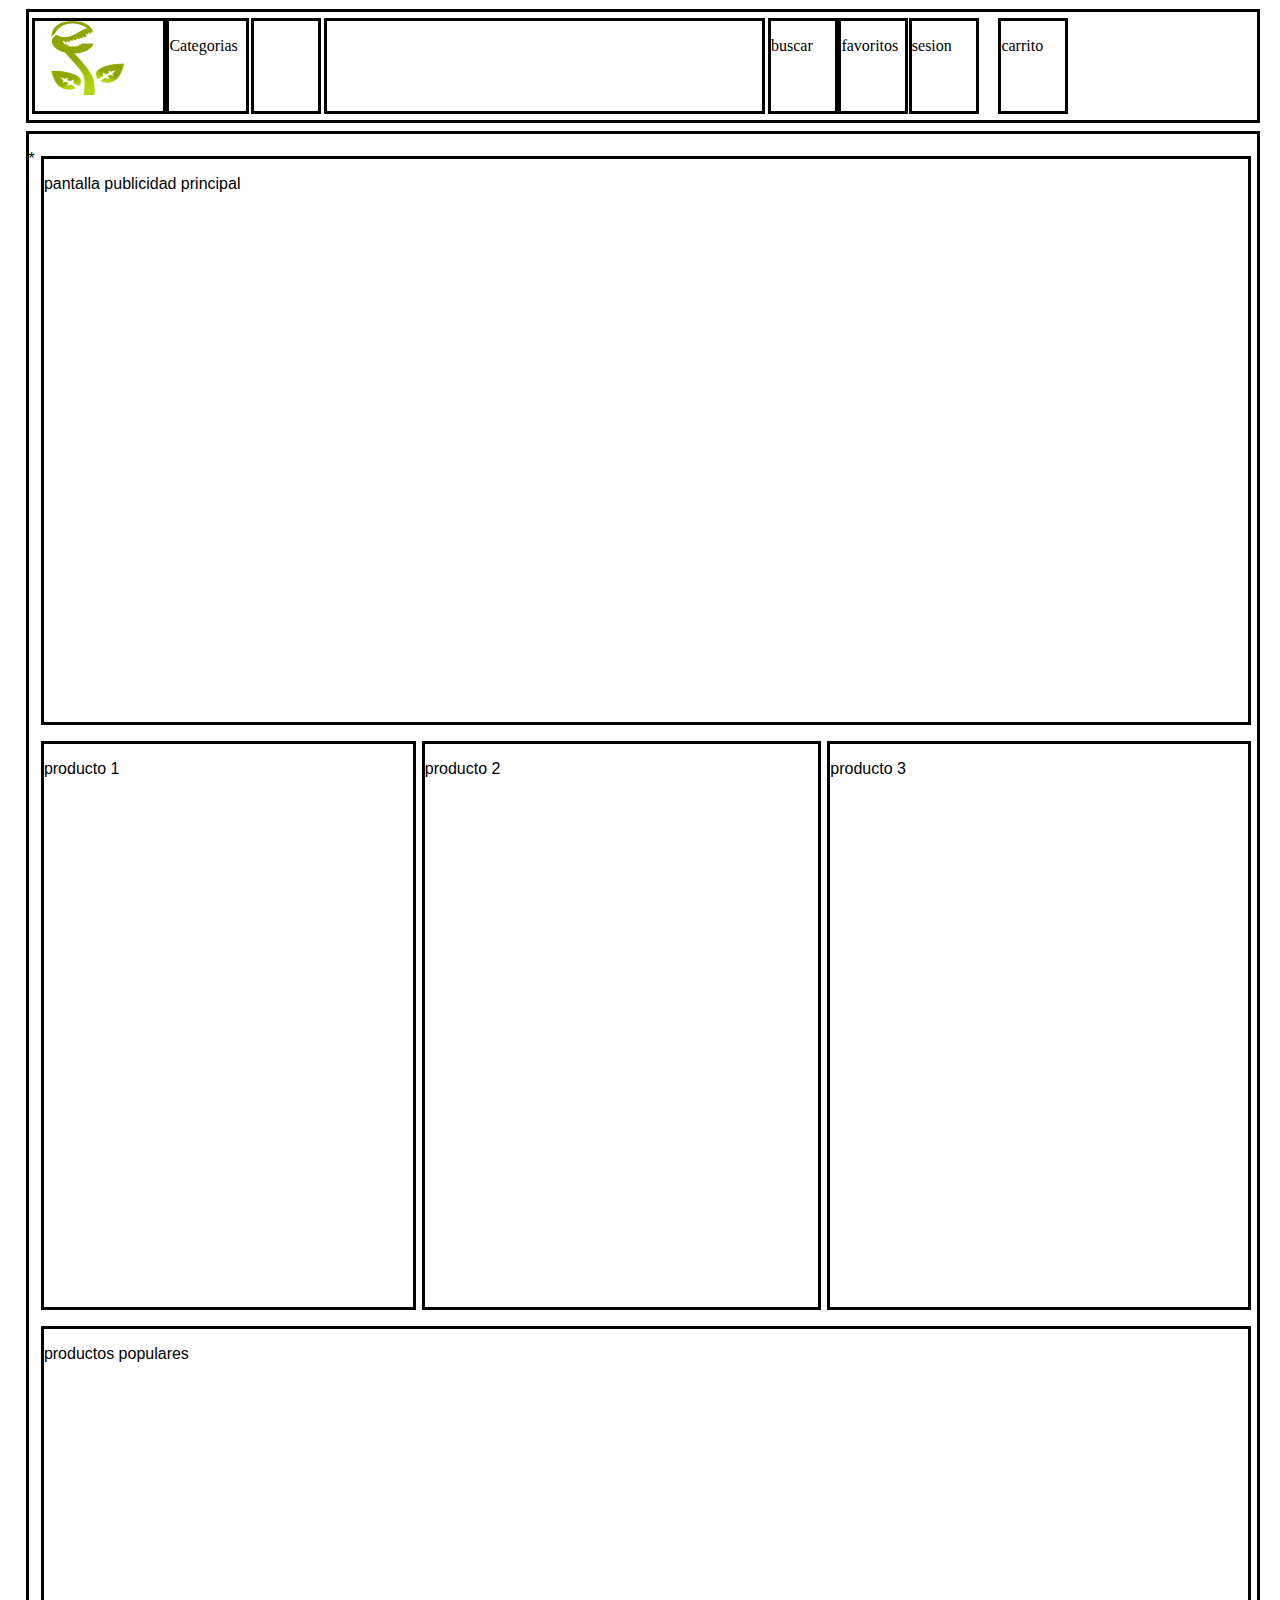
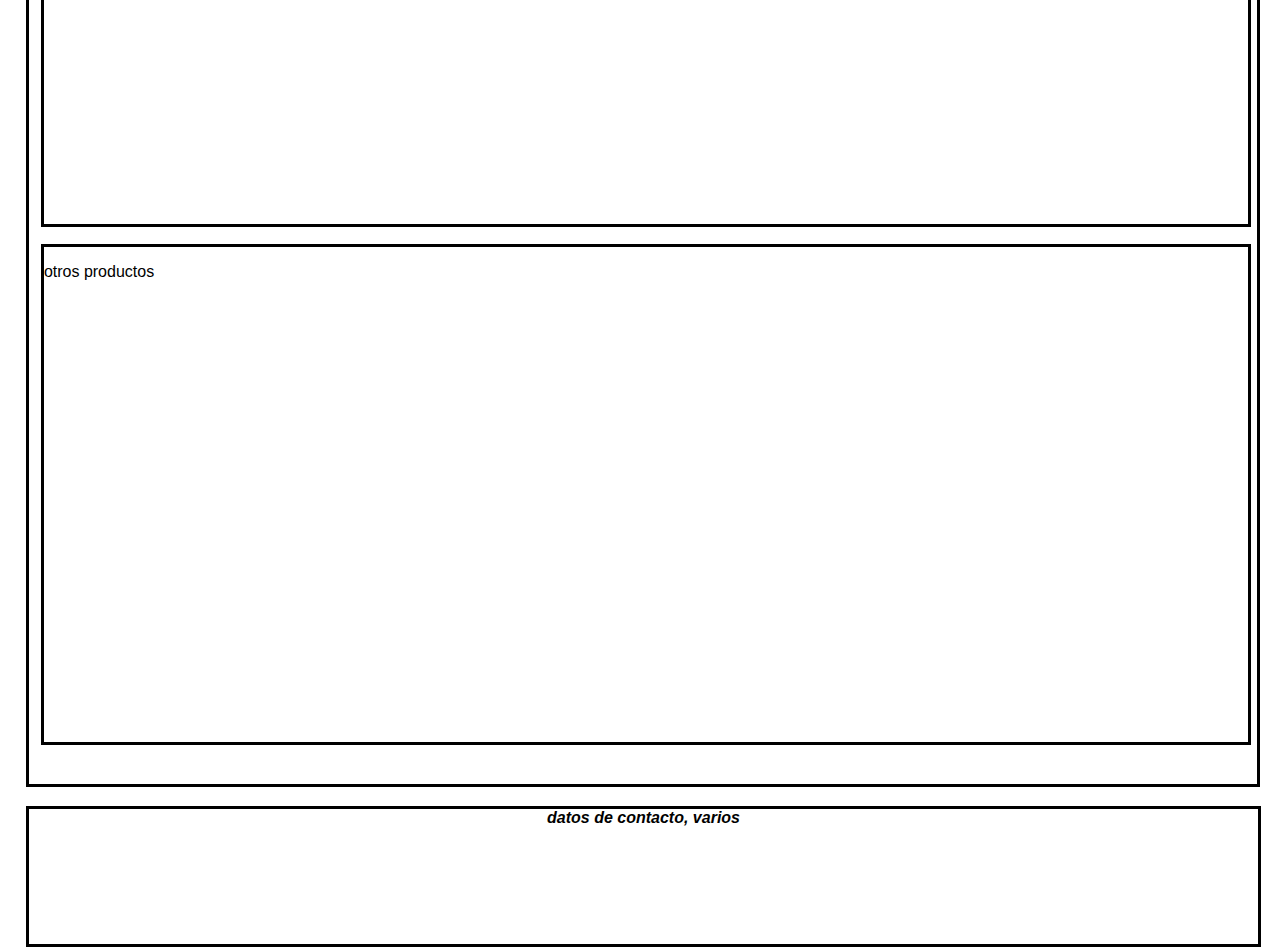
<file: Maquetacion/index.html>
<!DOCTYPE html>
<html>
<head>

	<LINK rel="stylesheet" type="text/css" href="posiciones.css">
	<LINK rel="stylesheet" type="text/css" href="imagenes.css">
	<LINK rel="stylesheet" type="text/css" href="fuentes.css">
	<LINK rel="stylesheet" type="text/css" href="listas.css">
	<LINK rel="stylesheet" type="text/css" href="enlaces.css">
	<title></title>
</head>
<body>

<div id="cabecera">
	<p> </p>
</div>

<div id="essence">
	<img src="dionaea-planta.png"  width="82%" height="82%"></img>

	
</div>


<div id="nav1">
	<p>Categorias</p>
	
</div>

<div id="nav2">
	<p></p>
	
</div>

<div id="nav3">
	<p></p>
	
</div>

<div id="busqueda">
	<p>buscar</p>
	
</div>

<div id="favoritos">
	<p>favoritos</p>
	
</div>

<div id="sesion">
	<p>sesion</p>
	
</div>

<div id="carrito">
	<p>carrito</p>
	
</div>


<div id="contenido">

<div id="texto">
	<p>*</p>
</div>

<div id="plantas">

<div id="coleccion">
	<p> pantalla publicidad principal</p>
</div>

<div id="pro1">
	<p> producto 1</p>
</div>

<div id="pro2">
	<p> producto 2</p>
</div>

<div id="pro3">
	<p> producto 3</p>
</div>

<div id="popular">
	<p> productos populares</p>
</div>

<div id="otros">
	<p> otros productos</p>
</div>



<div id="piedepagina">

<address>datos de contacto, varios</address>
</div>



</body>
</html>
</file>
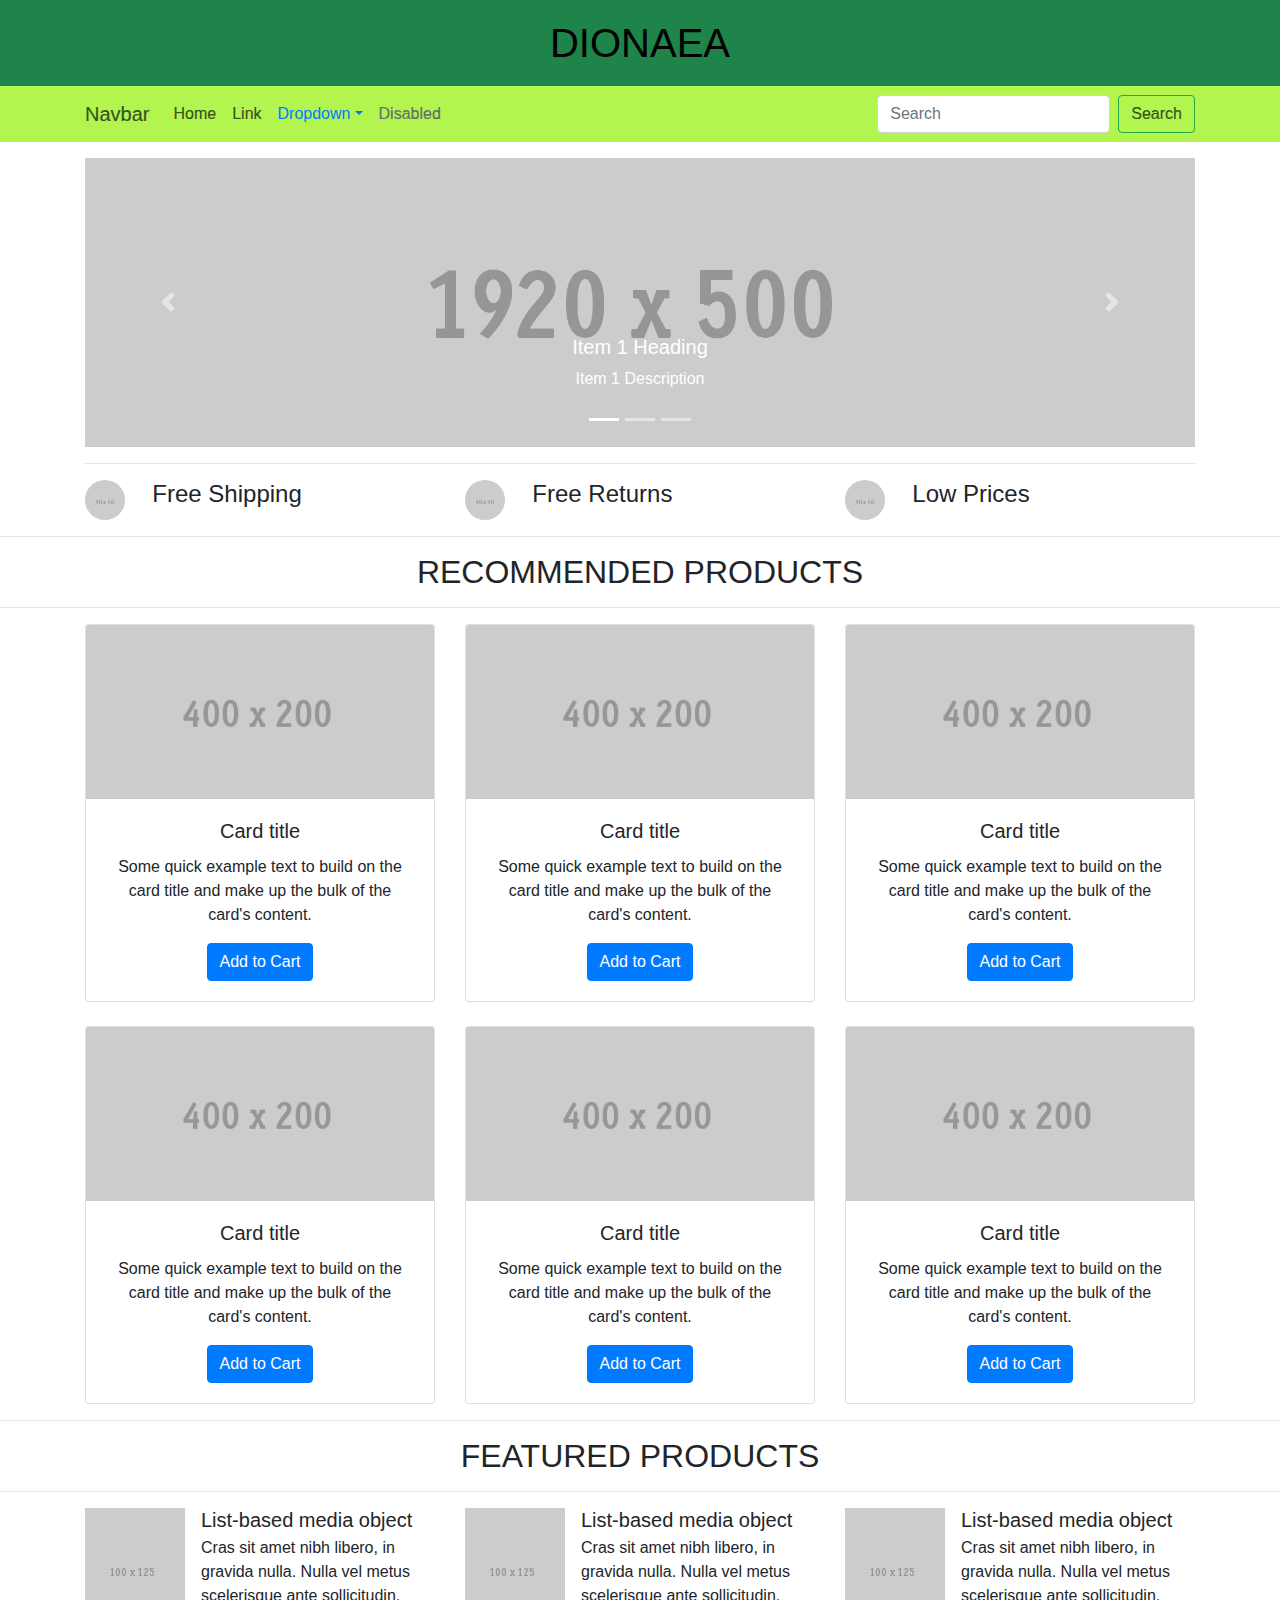
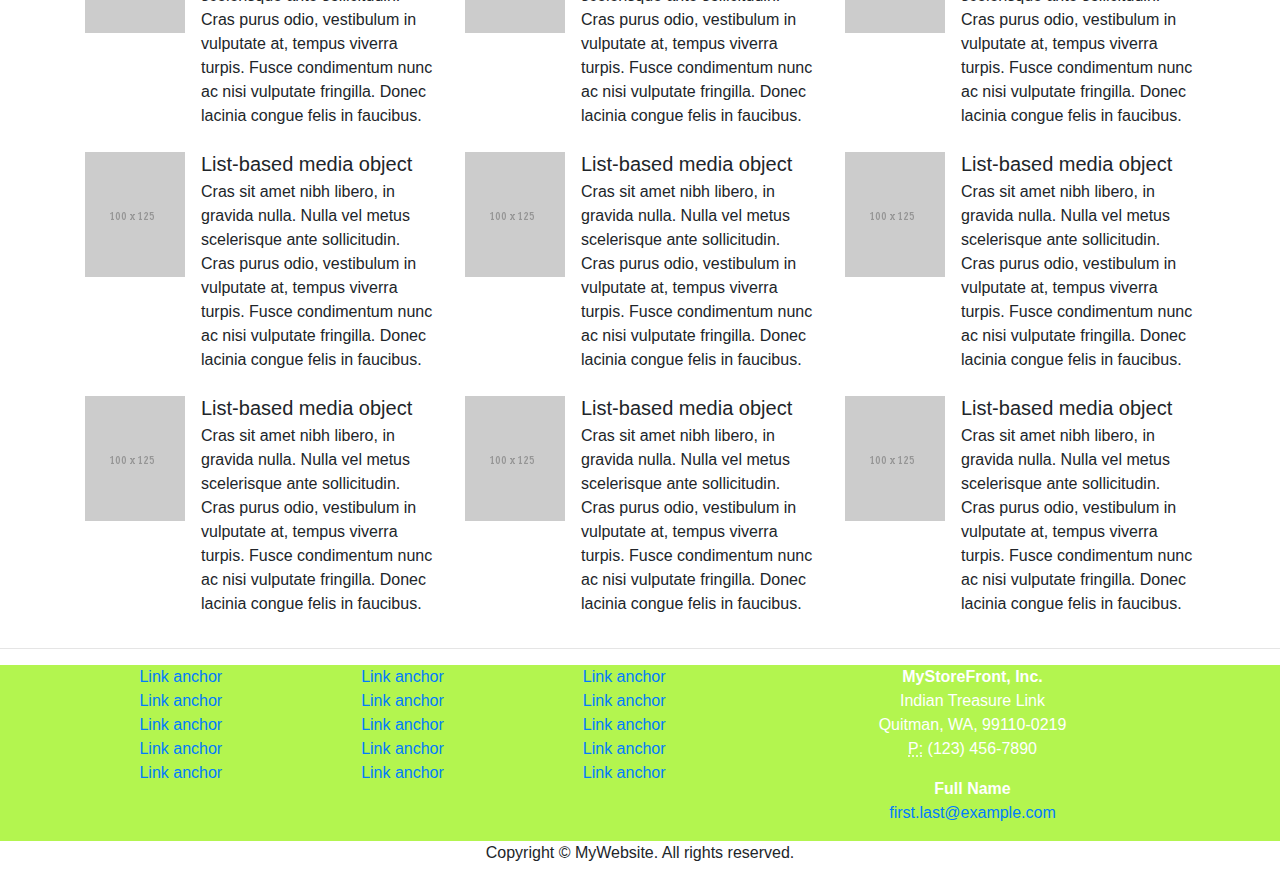
<file: Maquetacion/2da_Maquetacion/ind.html>
<!DOCTYPE html>
<html lang="en">
  <head>
    <meta charset="utf-8">
    <meta http-equiv="X-UA-Compatible" content="IE=edge">
    <meta name="viewport" content="width=device-width, initial-scale=1">
    <title>Bootstrap eCommerce Page Template</title>
    <!-- Bootstrap -->
    <link href="css/bootstrap-4.3.1.css" rel="stylesheet">
	  <link href="css/estilo.css" rel="stylesheet" type="text/css">
  </head>
  <body>
	  <div id="logo"> 
		
      <!-- <img src="logoImage.png" alt="sample logo"> -->
      <!-- Company Logo text -->
DIONAEA 
	  </div>
    <nav class="navbar navbar-expand-lg conti">
      <div class="container">
        <a class="navbar-brand botones" href="#">Navbar</a>
        <button class="navbar-toggler" type="button" data-toggle="collapse" data-target="#navbarSupportedContent" aria-controls="navbarSupportedContent" aria-expanded="false" aria-label="Toggle navigation">
        <span class="navbar-toggler-icon"></span>
        </button>
        <div class="collapse navbar-collapse" id="navbarSupportedContent">
          <ul class="navbar-nav mr-auto">
            <li class="nav-item active">
              <a class="nav-link botones" href="#">Home <span class="sr-only">(current)</span></a>
            </li>
            <li class="nav-item">
              <a class="nav-link botones" href="#">Link</a>
            </li>
            <li class="nav-item dropdown">
              <a class="nav-link dropdown-toggle" href="#" id="navbarDropdown" role="button" data-toggle="dropdown" aria-haspopup="true" aria-expanded="false" class="botones">Dropdown</a>
              <div class="dropdown-menu" aria-labelledby="navbarDropdown">
                <a class="dropdown-item" href="#">Action</a>
                <a class="dropdown-item" href="#">Another action</a>
                <div class="dropdown-divider"></div>
                <a class="dropdown-item" href="#">Something else here</a>
              </div>
            </li>
            <li class="nav-item">
              <a class="nav-link disabled botones" href="#">Disabled</a>
            </li>
          </ul>
          <form class="form-inline my-2 my-lg-0">
            <input class="form-control mr-sm-2" type="search" placeholder="Search" aria-label="Search">
            <button class="btn btn-outline-success my-2 my-sm-0 botones" type="submit">Search</button>
          </form>
        </div>
      </div>
    </nav>
    <div class="container mt-3">
      <div class="row">
        <div class="col-12">
          <div id="carouselExampleControls" class="carousel slide" data-ride="carousel">
            <ol class="carousel-indicators">
              <li data-target="#carouselExampleControls" data-slide-to="0" class="active"></li>
              <li data-target="#carouselExampleControls" data-slide-to="1"></li>
              <li data-target="#carouselExampleControls" data-slide-to="2"></li>
            </ol>
            <div class="carousel-inner">
              <div class="carousel-item active">
                <img class="d-block w-100" src="images/1920x500.gif" alt="First slide">
                <div class="carousel-caption d-none d-md-block">
                  <h5>Item 1 Heading</h5>
                  <p>Item 1 Description</p>
                </div>
              </div>
              <div class="carousel-item">
                <img class="d-block w-100" src="images/1920x500.gif" alt="Second slide">
                <div class="carousel-caption d-none d-md-block">
                  <h5>Item 2 Heading</h5>
                  <p>Item 2 Description</p>
                </div>
              </div>
              <div class="carousel-item">
                <img class="d-block w-100" src="images/1920x500.gif" alt="Third slide">
                <div class="carousel-caption d-none d-md-block">
                  <h5>Item 3 Heading</h5>
                  <p>Item 3 Description</p>
                </div>
              </div>
            </div>
            <a class="carousel-control-prev" href="#carouselExampleControls" role="button" data-slide="prev">
            <span class="carousel-control-prev-icon" aria-hidden="true"></span>
            <span class="sr-only">Previous</span>
            </a>
            <a class="carousel-control-next" href="#carouselExampleControls" role="button" data-slide="next">
            <span class="carousel-control-next-icon" aria-hidden="true"></span>
            <span class="sr-only">Next</span>
            </a>
          </div>
        </div>
      </div>
      <hr>
    </div>
    <div class="container">
      <div class="row">
        <div class="col-4">
          <div class="row">
            <div class="col-2"><img class="rounded-circle" alt="Free Shipping" src="images/40X40.gif"></div>
            <div class="col-lg-6 col-10 ml-1">
              <h4>Free Shipping</h4>
            </div>
          </div>
        </div>
        <div class="col-4">
          <div class="row">
            <div class="col-2"><img class="rounded-circle" alt="Free Shipping" src="images/40X40.gif"></div>
            <div class="col-lg-6 col-10 ml-1">
              <h4>Free Returns</h4>
            </div>
          </div>
        </div>
        <div class="col-4">
          <div class="row">
            <div class="col-2"><img class="rounded-circle" alt="Free Shipping" src="images/40X40.gif"></div>
            <div class="col-lg-6 col-10 ml-1">
              <h4>Low Prices</h4>
            </div>
          </div>
        </div>
      </div>
    </div>
    <hr>
    <h2 class="text-center">RECOMMENDED PRODUCTS</h2>
    <hr>
    <div class="container">
      <div class="row text-center">
        <div class="col-md-4 pb-1 pb-md-0">
          <div class="card">
            <img class="card-img-top" src="images/400X200.gif" alt="Card image cap">
            <div class="card-body">
              <h5 class="card-title">Card title</h5>
              <p class="card-text">Some quick example text to build on the card title and make up the bulk of the card's content.</p>
              <a href="#" class="btn btn-primary">Add to Cart</a>
            </div>
          </div>
        </div>
        <div class="col-md-4 pb-1 pb-md-0">
          <div class="card">
            <img class="card-img-top" src="images/400X200.gif" alt="Card image cap">
            <div class="card-body">
              <h5 class="card-title">Card title</h5>
              <p class="card-text">Some quick example text to build on the card title and make up the bulk of the card's content.</p>
              <a href="#" class="btn btn-primary">Add to Cart</a>
            </div>
          </div>
        </div>
        <div class="col-md-4 pb-1 pb-md-0">
          <div class="card">
            <img class="card-img-top" src="images/400X200.gif" alt="Card image cap">
            <div class="card-body">
              <h5 class="card-title">Card title</h5>
              <p class="card-text">Some quick example text to build on the card title and make up the bulk of the card's content.</p>
              <a href="#" class="btn btn-primary">Add to Cart</a>
            </div>
          </div>
        </div>
      </div>
      <div class="row text-center mt-4">
        <div class="col-md-4 pb-1 pb-md-0">
          <div class="card">
            <img class="card-img-top" src="images/400X200.gif" alt="Card image cap">
            <div class="card-body">
              <h5 class="card-title">Card title</h5>
              <p class="card-text">Some quick example text to build on the card title and make up the bulk of the card's content.</p>
              <a href="#" class="btn btn-primary">Add to Cart</a>
            </div>
          </div>
        </div>
        <div class="col-md-4 pb-1 pb-md-0">
          <div class="card">
            <img class="card-img-top" src="images/400X200.gif" alt="Card image cap">
            <div class="card-body">
              <h5 class="card-title">Card title</h5>
              <p class="card-text">Some quick example text to build on the card title and make up the bulk of the card's content.</p>
              <a href="#" class="btn btn-primary">Add to Cart</a>
            </div>
          </div>
        </div>
        <div class="col-md-4 pb-1 pb-md-0">
          <div class="card">
            <img class="card-img-top" src="images/400X200.gif" alt="Card image cap">
            <div class="card-body">
              <h5 class="card-title">Card title</h5>
              <p class="card-text">Some quick example text to build on the card title and make up the bulk of the card's content.</p>
              <a href="#" class="btn btn-primary">Add to Cart</a>
            </div>
          </div>
        </div>
      </div>
    </div>
    <hr>
    <h2 class="text-center">FEATURED PRODUCTS</h2>
    <hr>
    <div class="container">
      <div class="row">
        <div class="col-lg-4">
          <ul class="list-unstyled">
            <li class="media">
              <img class="mr-3" src="images/100X125.gif" alt="Generic placeholder image">
              <div class="media-body">
                <h5 class="mt-0 mb-1">List-based media object</h5>
                Cras sit amet nibh libero, in gravida nulla. Nulla vel metus scelerisque ante sollicitudin. Cras purus odio, vestibulum in vulputate at, tempus viverra turpis. Fusce condimentum nunc ac nisi vulputate fringilla. Donec lacinia congue felis in faucibus.
              </div>
            </li>
            <li class="media my-4">
              <img class="mr-3" src="images/100X125.gif" alt="Generic placeholder image">
              <div class="media-body">
                <h5 class="mt-0 mb-1">List-based media object</h5>
                Cras sit amet nibh libero, in gravida nulla. Nulla vel metus scelerisque ante sollicitudin. Cras purus odio, vestibulum in vulputate at, tempus viverra turpis. Fusce condimentum nunc ac nisi vulputate fringilla. Donec lacinia congue felis in faucibus.
              </div>
            </li>
            <li class="media">
              <img class="mr-3" src="images/100X125.gif" alt="Generic placeholder image">
              <div class="media-body">
                <h5 class="mt-0 mb-1">List-based media object</h5>
                Cras sit amet nibh libero, in gravida nulla. Nulla vel metus scelerisque ante sollicitudin. Cras purus odio, vestibulum in vulputate at, tempus viverra turpis. Fusce condimentum nunc ac nisi vulputate fringilla. Donec lacinia congue felis in faucibus.
              </div>
            </li>
          </ul>
        </div>
        <div class="col-lg-4">
          <ul class="list-unstyled">
            <li class="media">
              <img class="mr-3" src="images/100X125.gif" alt="Generic placeholder image">
              <div class="media-body">
                <h5 class="mt-0 mb-1">List-based media object</h5>
                Cras sit amet nibh libero, in gravida nulla. Nulla vel metus scelerisque ante sollicitudin. Cras purus odio, vestibulum in vulputate at, tempus viverra turpis. Fusce condimentum nunc ac nisi vulputate fringilla. Donec lacinia congue felis in faucibus.
              </div>
            </li>
            <li class="media my-4">
              <img class="mr-3" src="images/100X125.gif" alt="Generic placeholder image">
              <div class="media-body">
                <h5 class="mt-0 mb-1">List-based media object</h5>
                Cras sit amet nibh libero, in gravida nulla. Nulla vel metus scelerisque ante sollicitudin. Cras purus odio, vestibulum in vulputate at, tempus viverra turpis. Fusce condimentum nunc ac nisi vulputate fringilla. Donec lacinia congue felis in faucibus.
              </div>
            </li>
            <li class="media">
              <img class="mr-3" src="images/100X125.gif" alt="Generic placeholder image">
              <div class="media-body">
                <h5 class="mt-0 mb-1">List-based media object</h5>
                Cras sit amet nibh libero, in gravida nulla. Nulla vel metus scelerisque ante sollicitudin. Cras purus odio, vestibulum in vulputate at, tempus viverra turpis. Fusce condimentum nunc ac nisi vulputate fringilla. Donec lacinia congue felis in faucibus.
              </div>
            </li>
          </ul>
        </div>
        <div class="col-lg-4">
          <ul class="list-unstyled">
            <li class="media">
              <img class="mr-3" src="images/100X125.gif" alt="Generic placeholder image">
              <div class="media-body">
                <h5 class="mt-0 mb-1">List-based media object</h5>
                Cras sit amet nibh libero, in gravida nulla. Nulla vel metus scelerisque ante sollicitudin. Cras purus odio, vestibulum in vulputate at, tempus viverra turpis. Fusce condimentum nunc ac nisi vulputate fringilla. Donec lacinia congue felis in faucibus.
              </div>
            </li>
            <li class="media my-4">
              <img class="mr-3" src="images/100X125.gif" alt="Generic placeholder image">
              <div class="media-body">
                <h5 class="mt-0 mb-1">List-based media object</h5>
                Cras sit amet nibh libero, in gravida nulla. Nulla vel metus scelerisque ante sollicitudin. Cras purus odio, vestibulum in vulputate at, tempus viverra turpis. Fusce condimentum nunc ac nisi vulputate fringilla. Donec lacinia congue felis in faucibus.
              </div>
            </li>
            <li class="media">
              <img class="mr-3" src="images/100X125.gif" alt="Generic placeholder image">
              <div class="media-body">
                <h5 class="mt-0 mb-1">List-based media object</h5>
                Cras sit amet nibh libero, in gravida nulla. Nulla vel metus scelerisque ante sollicitudin. Cras purus odio, vestibulum in vulputate at, tempus viverra turpis. Fusce condimentum nunc ac nisi vulputate fringilla. Donec lacinia congue felis in faucibus.
              </div>
            </li>
          </ul>
        </div>
      </div>
    </div>
    <hr>
	  
  
    <footer class="text-center foter">
		<div class="container text-white foter">
      <div class="row">
        <div class="col-6 col-md-8 col-lg-7">
          <div class="row text-center">
            <div class="col-sm-6 col-md-4 col-lg-4 col-12">
              <ul class="list-unstyled">
                <li class="btn-link"> <a>Link anchor</a> </li>
                <li class="btn-link"> <a>Link anchor</a> </li>
                <li class="btn-link"> <a>Link anchor</a> </li>
                <li class="btn-link"> <a>Link anchor</a> </li>
                <li class="btn-link"> <a>Link anchor</a> </li>
              </ul>
            </div>
            <div class="col-sm-6 col-md-4 col-lg-4 col-12">
              <ul class="list-unstyled">
                <li class="btn-link"> <a>Link anchor</a> </li>
                <li class="btn-link"> <a>Link anchor</a> </li>
                <li class="btn-link"> <a>Link anchor</a> </li>
                <li class="btn-link"> <a>Link anchor</a> </li>
                <li class="btn-link"> <a>Link anchor</a> </li>
              </ul>
            </div>
            <div class="col-sm-6 col-md-4 col-lg-4 col-12">
              <ul class="list-unstyled">
                <li class="btn-link"> <a>Link anchor</a> </li>
                <li class="btn-link"> <a>Link anchor</a> </li>
                <li class="btn-link"> <a>Link anchor</a> </li>
                <li class="btn-link"> <a>Link anchor</a> </li>
                <li class="btn-link"> <a>Link anchor</a> </li>
              </ul>
            </div>
          </div>
        </div>
        <div class="col-md-4 col-lg-5 col-6">
          <address>
            <strong>MyStoreFront, Inc.</strong><br>
            Indian Treasure Link<br>
            Quitman, WA, 99110-0219<br>
            <abbr title="Phone">P:</abbr> (123) 456-7890
          </address>
          <address>
            <strong>Full Name</strong><br>
            <a href="mailto:#">first.last@example.com</a>
          </address>
        </div>
      </div>
    </div>
     
    </footer> 
	  <div class="container text-center ">
        <div class="row">
          <div class="col-12">
            <p>Copyright © MyWebsite. All rights reserved.</p>
          </div>
        </div>
      </div>
    <!-- jQuery (necessary for Bootstrap's JavaScript plugins) -->
    <script src="js/jquery-3.3.1.min.js"></script>
    <!-- Include all compiled plugins (below), or include individual files as needed -->
    <script src="js/popper.min.js"></script>
    <script src="js/bootstrap-4.3.1.js"></script>
  </body>
</html>
</file>
<file: Maquetacion/posiciones.css>
#cabecera 
{
	position: absolute;
	top: 1%;
	left: 2%;
	height: 12%;
	width: 96%;
}



#essence
{
	position: absolute;
	top: 2%;
	left: 2.5%;
	height: 10%;
	width: 10%;
}

#nav1
{
	position: absolute;
	top: 2%;
	left: 13%;
	height: 10%;
	width: 6%;
}

#nav2
{
	position: absolute;
	top: 2%;
	left: 19.6%;
	height: 10%;
	width: 5%;
}

#nav3
{
	position: absolute;
	top: 2%;
	left: 25.3%;
	height: 10%;
	width: 34%;
}

#busqueda
{
	position: absolute;
	top: 2%;
	left: 60%;
	height: 10%;
	width: 5%;
}


#favoritos
{
	position: absolute;
	top: 2%;
	left: 65.5%;
	height: 10%;
	width: 5%;
}


#sesion
{
	position: absolute;
	top: 2%;
	left: 71%;
	height: 10%;
	width: 5%;
}


#carrito
{
	position: absolute;
	top: 2%;
	left: 78%;
	height: 10%;
	width: 5%;
}


#contenido 
{
	position: absolute;
	top: 14.5%;
	left: 2%;
	width: 96%;
	height: 250%;
}

#coleccion

{
	position: absolute;
	top: 1%;
	left: 1%;
	width: 98%;
	height: 25%;
}

#pro1
{
	position: absolute;
	top: 27%;
	left: 1%;
	width: 30%;
	height: 25%;
}

#pro2
{
	position: absolute;
	top: 27%;
	left: 32%;
	width: 32%;
	height: 25%;
}

#pro3
{
	position: absolute;
	top: 27%;
	left: 65%;
	width: 34%;
	height: 25%;
}


#popular
{
	position: absolute;
	top: 53%;
	left: 1%;
	height: 22%;
	width: 98%;
}

#otros
{
	position: absolute;
	top: 76%;
	left: 1%;
	height: 22%;
	width: 98%;
}







#piedepagina 
{
	position: absolute;
	top: 101%;
	left: -.2%;
	height: 6%;
	width: 100%;
}

#cabecera, #essence, #nav1, #nav2, #nav3, #busqueda, #favoritos, #sesion, #carrito, #indice, #contenido,#coleccion, #pro1, #pro2, 
#pro3, #popular, #otros, #piedepagina{
border: solid;
}
</file>
<file: Maquetacion/imagenes.css>
img#mi_foto{
width: 100%; /*Escalamos la imagen para que su anchura sea el
100% del de la caja “imagen”*/
border: solid;

}
</file>
<file: Maquetacion/fuentes.css>
#cabecera
{
    font-family: 'Arial', 'Helvetica', sans-serif;
    font-style: oblique;
    font-size: x-large;
    text-align: center;
}

#essence
{
    font-family: 'Arial', 'Helvetica', sans-serif;
    font-style: oblique;
    font-size: x-large;
    text-align: center;
}



#indice
{
    font-family: 'Verdana','Geneva','Helvetica', 'Arial', sans-serif;
    font-style: oblique;
    font-size: large;
    text-transform: lowercase;
}

#contenido
{
    font-family: 'Verdana','Geneva','Helvetica', 'Arial', sans-serif;
    
}

#piedepagina
{
    font-family: 'Verdana','Geneva','Helvetica', 'Arial', sans-serif;
    font-weight: bold;
    text-align: center;
}
</file>
<file: Maquetacion/listas.css>
#indice ul ol li
{

	list-style-type: none;
}

#indice ul ol li
{
	font-size: smaller;
}
</file>
<file: Maquetacion/enlaces.css>
#indice li>a:hover
{
	background-color: White;
	color: Gray;
	text-transform: uppercase;
}
</file>
<file: Maquetacion/2da_Maquetacion/css/estilo.css>
/* CSS Document */
#logo {
	float: left;
	padding-top: 1%;
	padding-bottom: 1%;
	width: 100%;
	text-align: center;
	font-stretch: Calibre;
	font-size: 250%;
	color: rgba(0,0,0,1.00);
	background-color: rgba( 30, 132, 73,1.00);
}
.conti{
	background-color: rgba(179,245,79,1.00);
	color: rgba(56,88,32,1.00);
}
.botones{
	color: rgba(56,88,32,1.00);
	-webkit-text-stroke: .1px black;
}
.foter{
	background-color: rgba(179,245,79,1.00);
	width: 100%;
}
</file>
